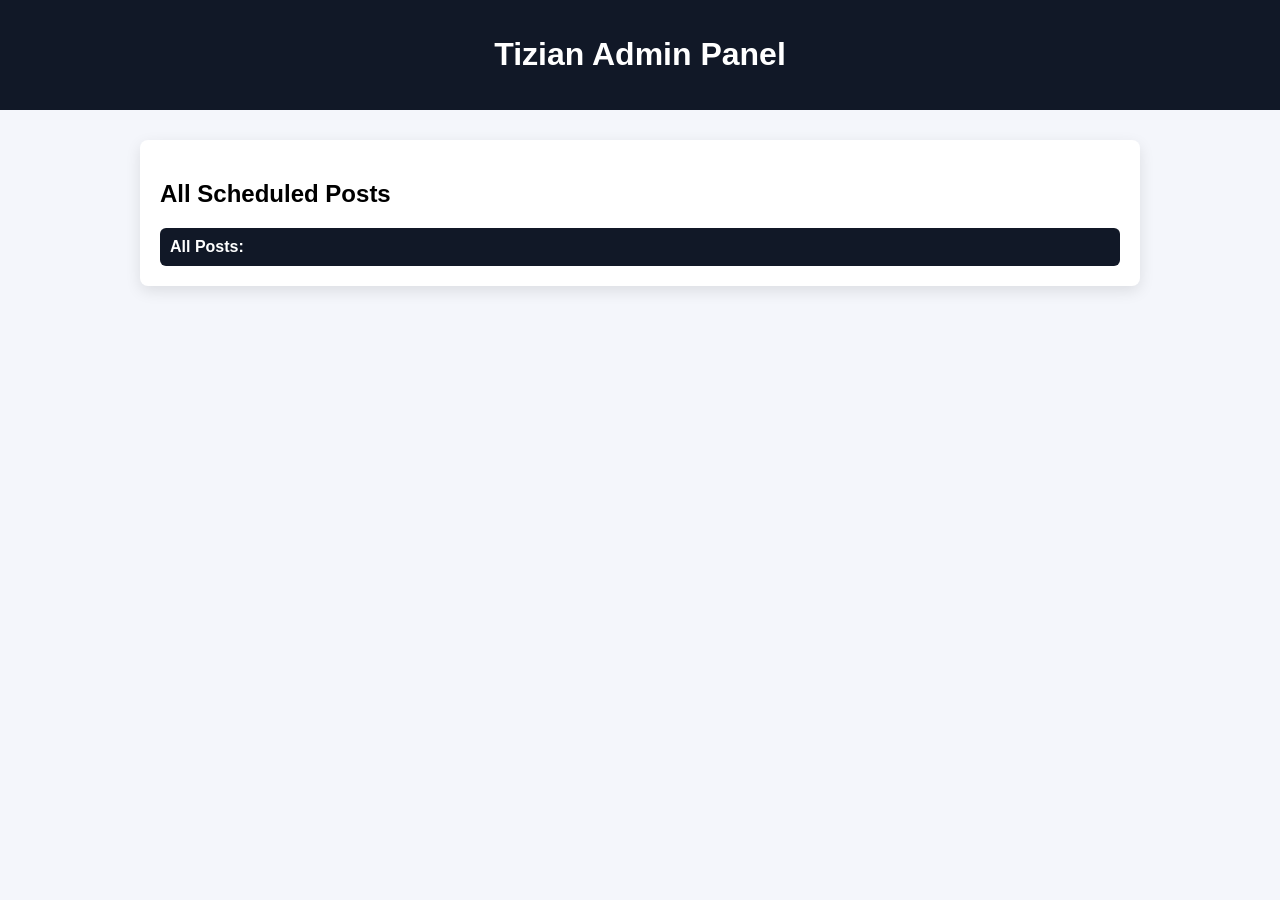
<file: admin.html>
<!DOCTYPE html>
<html>
<head>
<title>Tizian Admin Panel</title>
<meta name="viewport" content="width=device-width, initial-scale=1">
<link rel="stylesheet" href="style.css">
</head>
<body>
<header><h1>Tizian Admin Panel</h1></header>
<div class="container">

<div class="card">
<h2>All Scheduled Posts</h2>
<div id="adminPosts"></div>
</div>

<script src="script.js"></script>
<script>
renderAdmin();
</script>
</body>
</html>
</file>
<file: style.css>
body{font-family:Arial;background:#f4f6fb;margin:0;}
header{background:#111827;color:white;padding:15px;text-align:center;}
.container{padding:30px;max-width:1000px;margin:auto;}
.card{background:white;padding:20px;margin-bottom:20px;border-radius:8px;box-shadow:0 5px 15px rgba(0,0,0,0.1);}
input,textarea,select{width:100%;padding:10px;margin-top:10px;}
button{background:#2563eb;color:white;padding:10px;border:none;margin-top:10px;cursor:pointer;}
.post{padding:10px;border-bottom:1px solid #eee;}
.admin{background:#111827;color:white;padding:10px;border-radius:6px;}
</file>
